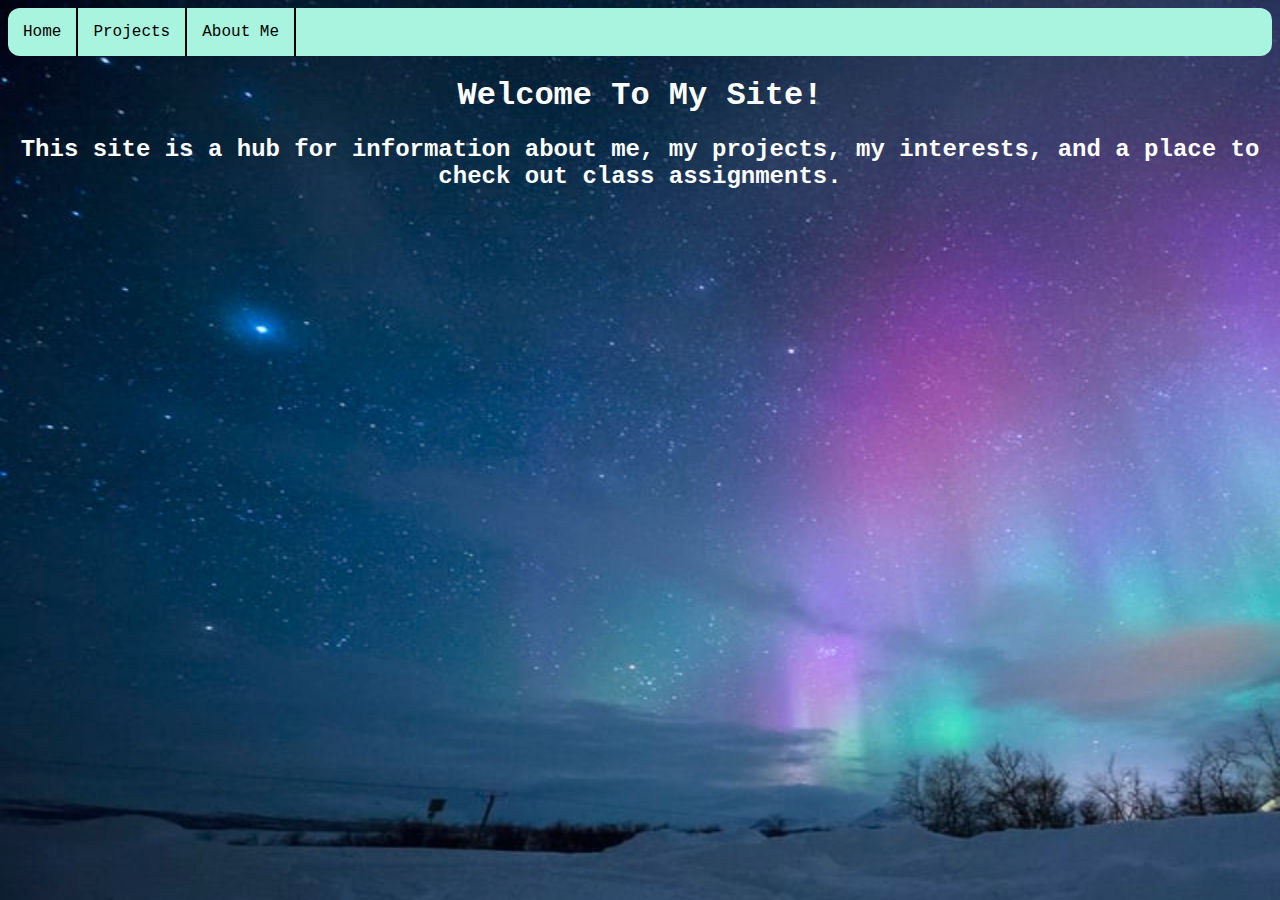
<file: index.html>
<!DOCTYPE html>
<html>
<head> 
<title> Nikola Petrov </title>
<link rel="stylesheet" href="style.css">
<script type="text/javascript" src="java1.js"></script>
</head>
<body>
	<ul>
		<li> <a href="index.html"> Home</a></li>
		<li> <a href='projects.html'> Projects</a> </li>	
		<li> <a href="about.html"> About Me </a> </li>
	</ul>

	<header><h1> Welcome To My Site! </h1></header>

	<h2> This site is a hub for information about me, my projects, my interests, and a place to check out class assignments.</h2>

</body>

</html>
</file>
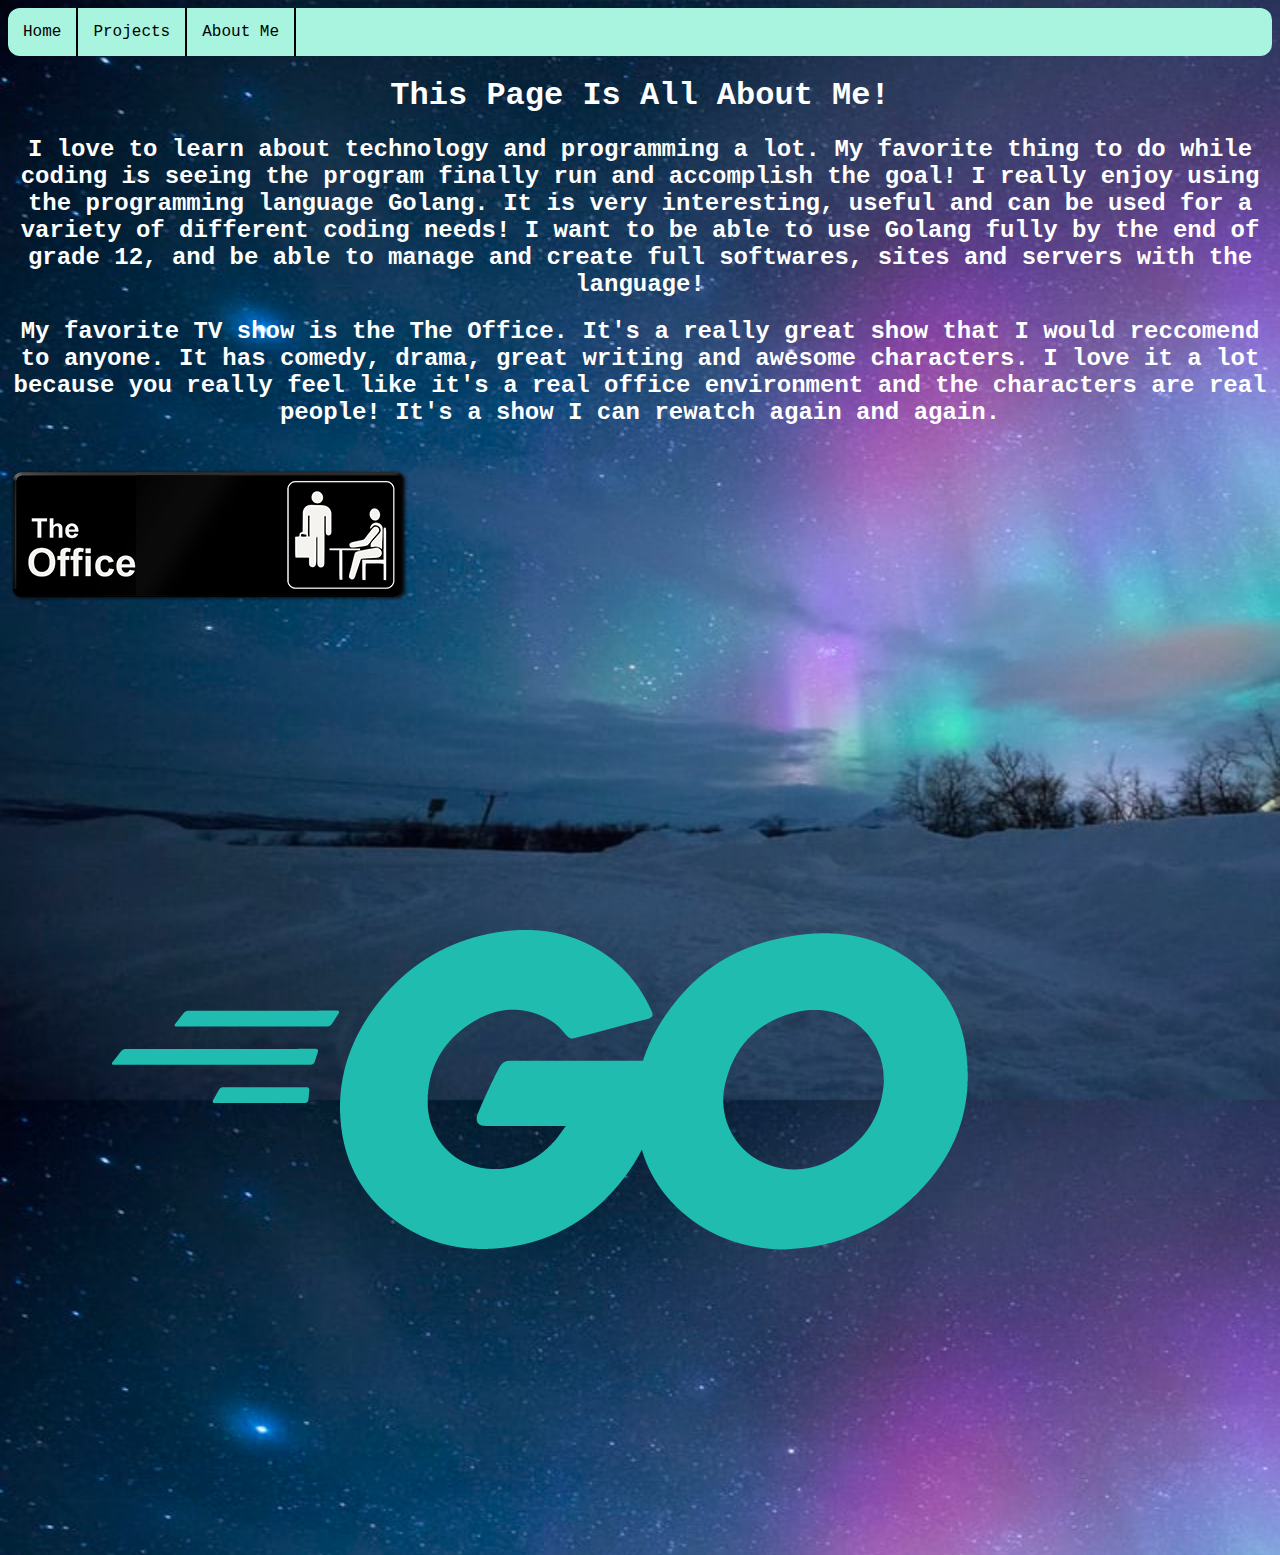
<file: about.html>
<!DOCTYPE html>
<html>
<head>
	<title> About Me </title>
	<link rel="stylesheet" href="style.css">
	<script type="text/javascript" src="java1.js"></script>
</head>
<body>
	
	<ul>
		<li> <a href="index.html"> Home</a></li>
		<li> <a href='projects.html'> Projects</a> </li>	
		<li> <a href="about.html"> About Me </a> </li>
	</ul>

<header><h1> This Page Is All About Me! </h1></header>

<div>

<h2> I love to learn about technology and programming a lot. My favorite thing to do while coding is seeing the program finally run and accomplish the goal! I really enjoy using the programming language Golang. It is very interesting, useful and can be used for a variety of different coding needs! I want to be able to use Golang fully by the end of grade 12, and be able to manage and create full softwares, sites and servers with the language!</h2>

</div>

<div>
	
<h2> My favorite TV show is the The Office. It's a really great show that I would reccomend to anyone. It has comedy, drama, great writing and awesome characters. I love it a lot because you really feel like it's a real office environment and the characters are real people! It's a show I can rewatch again and again. </h2>

</div>

<div class= aboutmeimg>
<img src="theoffice.png" alt="The Office Logo"></img>	
<img src="gologo.png" alt="Golang Logo"></img>
</div>

</body>
</html>
</file>
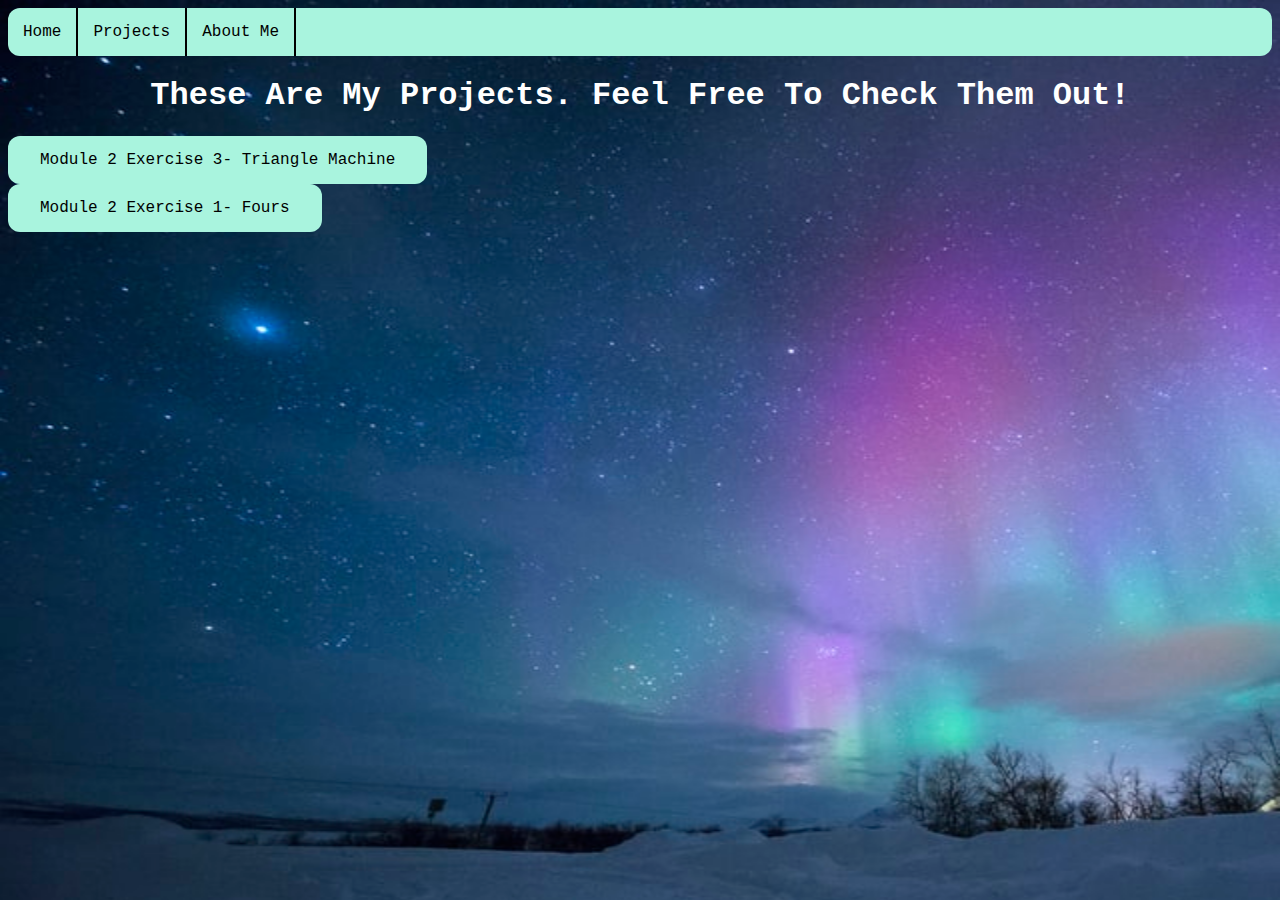
<file: projects.html>
<!DOCTYPE html>
<html>
<head> 
<title> Projects </title>
<link rel="stylesheet" href="style.css">
</head>
<body>

	<ul>
		<li> <a href="index.html"> Home</a></li>
		<li> <a href='projects.html'> Projects</a> </li>	
		<li> <a href="about.html"> About Me </a> </li>
	</ul>
	
<header><h1> These Are My Projects. Feel Free To Check Them Out! </h1></header>

<button class= button onclick="Angles()"> Module 2 Exercise 3- Triangle Machine </button>

<button class= button onclick="Fours()"> Module 2 Exercise 1- Fours </button>

</html>
</file>
<file: style.css>
header {
		color: white;
	text-align: center;
font-family: "courier new";


}
body {
	background-image: url(bg.jpg);	
	background-size: 2000px 1100px;
}
h2 {
	font-family: "courier new";
	text-align: center;
	color: white;
}
p {
	font-family: "courier new";
	text-align: center;
	color: white;

}
h3 {
	font-family: "courier new";
	text-align: center;
	color: white;

}

ul {
  list-style-type: none;
  margin: 0;
  padding: 0;
  overflow: hidden;
  background-color: #A9F4DE; /* aqua */
  border-radius: 12px;
}

li {
  float: left;
  border-right: 2px solid black;
}

li a {
  display: block;
  color: black;
  text-align: center;
  padding: 15px 15px;
  text-decoration: none;
  font-family: 'courier new';
}

.button {
  background-color: #A9F4DE; /* aqua */
  border: none;
  color: white;
  padding: 15px 32px;
  text-align: center;
  text-decoration: none;
  display: inline-block;
  font-size: 16px;
  color: black;
  border-radius: 12px;
  display: block;
  text-align: center;
  font-family: 'courier new';
}

.infinity {
	align-items: center;
}
</file>
